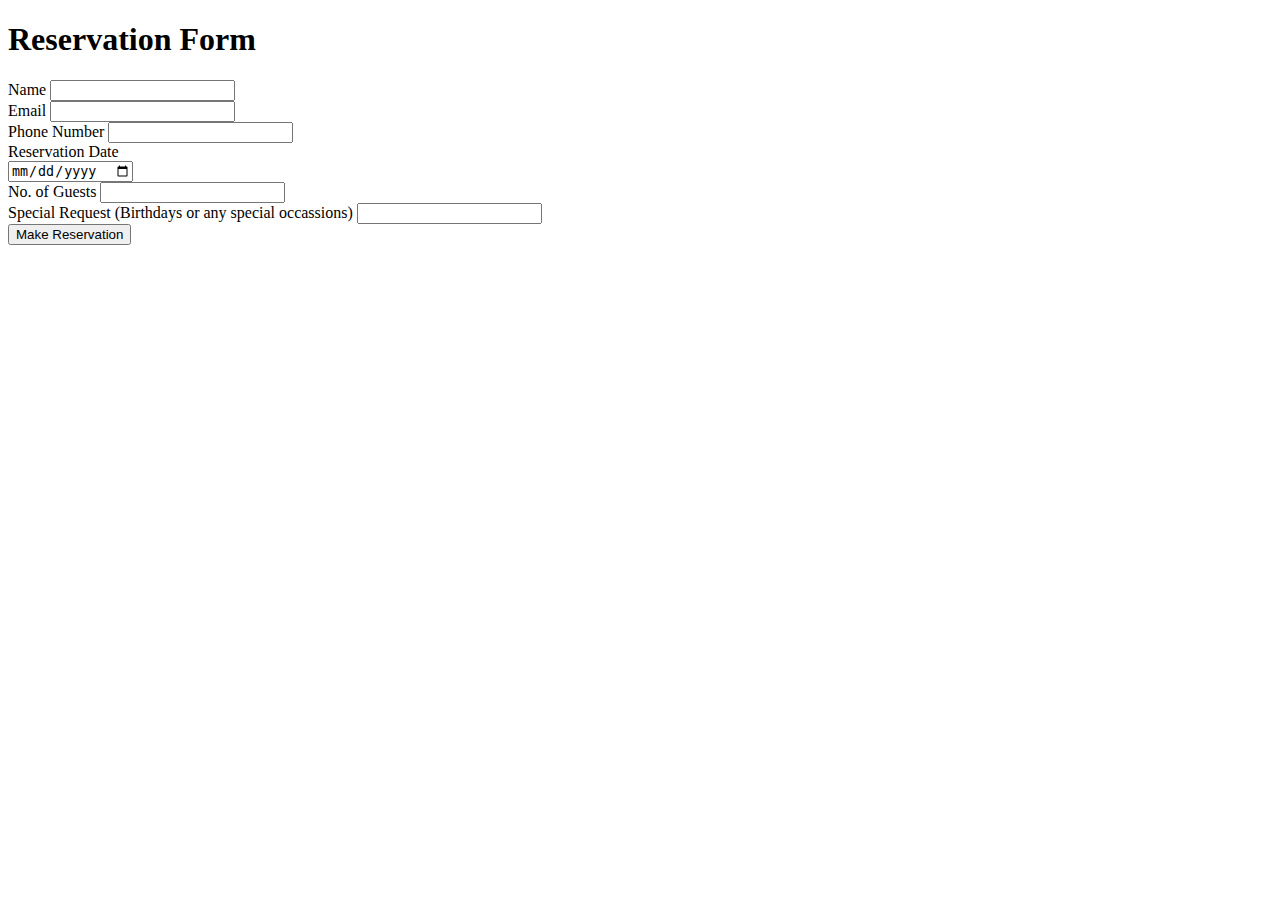
<file: reservation.html>
<!doctype html>
<html lang="en">

<head>
    <title>Make Reservation</title>
    <!-- Required meta tags -->
    <meta charset="utf-8" />
    <meta name="viewport" content="width=device-width, initial-scale=1, shrink-to-fit=no" />

    <!-- Bootstrap CSS v5.2.1 -->
    <link href="https://cdn.jsdelivr.net/npm/bootstrap@5.3.2/dist/css/bootstrap.min.css" rel="stylesheet"
        integrity="sha384-T3c6CoIi6uLrA9TneNEoa7RxnatzjcDSCmG1MXxSR1GAsXEV/Dwwykc2MPK8M2HN" crossorigin="anonymous" />
</head>

<body>
    <!-- Reservation Form:
Name
Email
Phone number
Date and time of reservation
Number of guests
Special requests (e.g., dietary restrictions, special occasion) -->
    <header>
        <!-- place navbar here -->
    </header>
    <main>
        <div class="container mt-5  mx-auto text-center mb-5" id="contact">
            <div class="row justify-content-center">
                <div class="col-md-6">
                    <div class="contact-form">
                        <h1 class="text-center border-bottom border-3 border-dark p-1 mt-1">Reservation Form</h1>
                        <form action="#" method="POST">
                            <div class="mb-3">
                                <label for="name" class="form-label">Name</label>
                                <input type="text" class="form-control" id="name" name="name" required>
                            </div>
                            <div class="mb-3">
                                <label for="email" class="form-label">Email</label>
                                <input type="email" class="form-control" id="email" name="email" required>
                            </div>
                            <div class="mb-3">
                                <label for="phone" class="form-label">Phone Number</label>
                                <input type="tel" class="form-control" id="phone" name="phone">
                            </div>
                            <div class="mb-3">
                                <label for="date" class="form-label">Reservation Date</label> <br>
                               <input type="date" name="datetime" id="datetime" width="100%">
                            </div>
                            <div class="mb-3">
                                <label for="guest" class="form-label">No. of Guests</label>
                                <input type="number" class="form-control" id="guests" name="guests">
                            </div>
                            <div class="mb-3">
                                <label for="special" class="form-label">Special Request (Birthdays or any special occassions)</label>
                                <input type="text" class="form-control" id="special" name="special">
                            </div>
                            <div class="text-center">
                                <button type="submit" class="btn btn-primary" id="submit">Make Reservation</button>
                            </div>
                        </form>
                    </div>
                </div>
            </div>
        </div>
    </main>
    <footer>
        <!-- place footer here -->
    </footer>
    <!-- Bootstrap JavaScript Libraries -->
    <script src="https://cdn.jsdelivr.net/npm/@popperjs/core@2.11.8/dist/umd/popper.min.js"
        integrity="sha384-I7E8VVD/ismYTF4hNIPjVp/Zjvgyol6VFvRkX/vR+Vc4jQkC+hVqc2pM8ODewa9r"
        crossorigin="anonymous"></script>

    <script src="https://cdn.jsdelivr.net/npm/bootstrap@5.3.2/dist/js/bootstrap.min.js"
        integrity="sha384-BBtl+eGJRgqQAUMxJ7pMwbEyER4l1g+O15P+16Ep7Q9Q+zqX6gSbd85u4mG4QzX+"
        crossorigin="anonymous"></script>
        <script src="reservation.js"></script>
</body>

</html>
</file>
